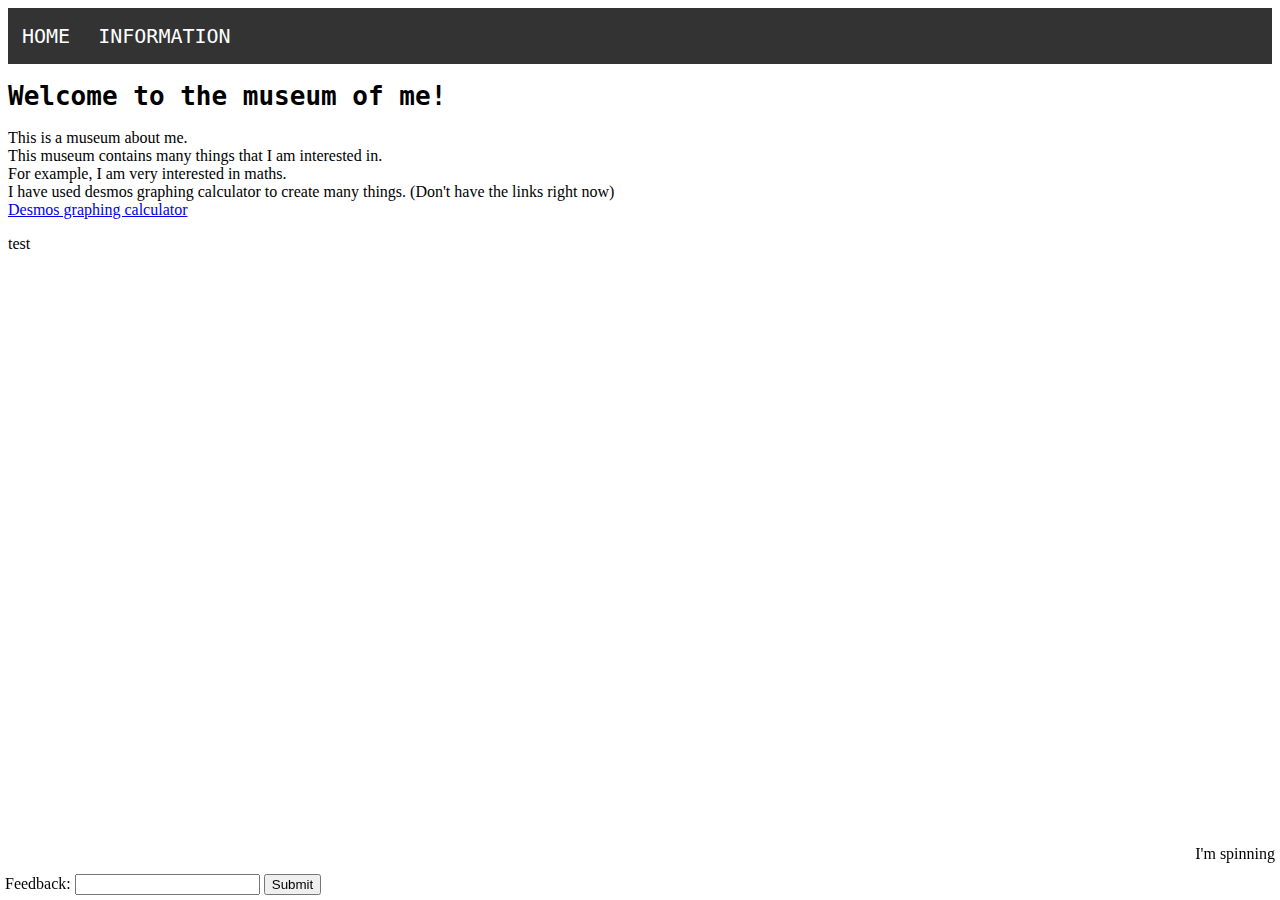
<file: index.html>
<!DOCTYPE html>
<html>
    <head>
        <title>Museum - Home</title>
        <link rel="stylesheet" href="main.css">
        <link rel="stylesheet" href="main-page.css">
        <link rel="stylesheet" href="navigation.css">
    </head>
    <body>
        <nav id="nav_bar">
            <p class="nav_link">HOME</p>
            <a class="nav_link" href="info.html">INFORMATION</a>
        </nav>
        <p id="spinning_text">I'm spinning</p>
        <h1 id="main_header">Welcome to the museum of me!</h1>
        <p>
            This is a museum about me.<br>
            This museum contains many things that I am interested in. <br>
            For example, I am very interested in maths. <br>
            I have used desmos graphing calculator to create many things. (Don't have the links right now)<br>
            <a href="https://www.desmos.com/calculator" target="_blank">Desmos graphing calculator</a>
        </p>
        <p>test</p>
        <div id="feedback_box">
            <label for="feedback_input">Feedback: </label>
            <input type="text" id="feedback_input">
            <button onclick="triggerAnimation()" id="feedback_button">Submit</button>
            <script src="feedback.js"></script>
        </div>
    </body>
</html>
</file>
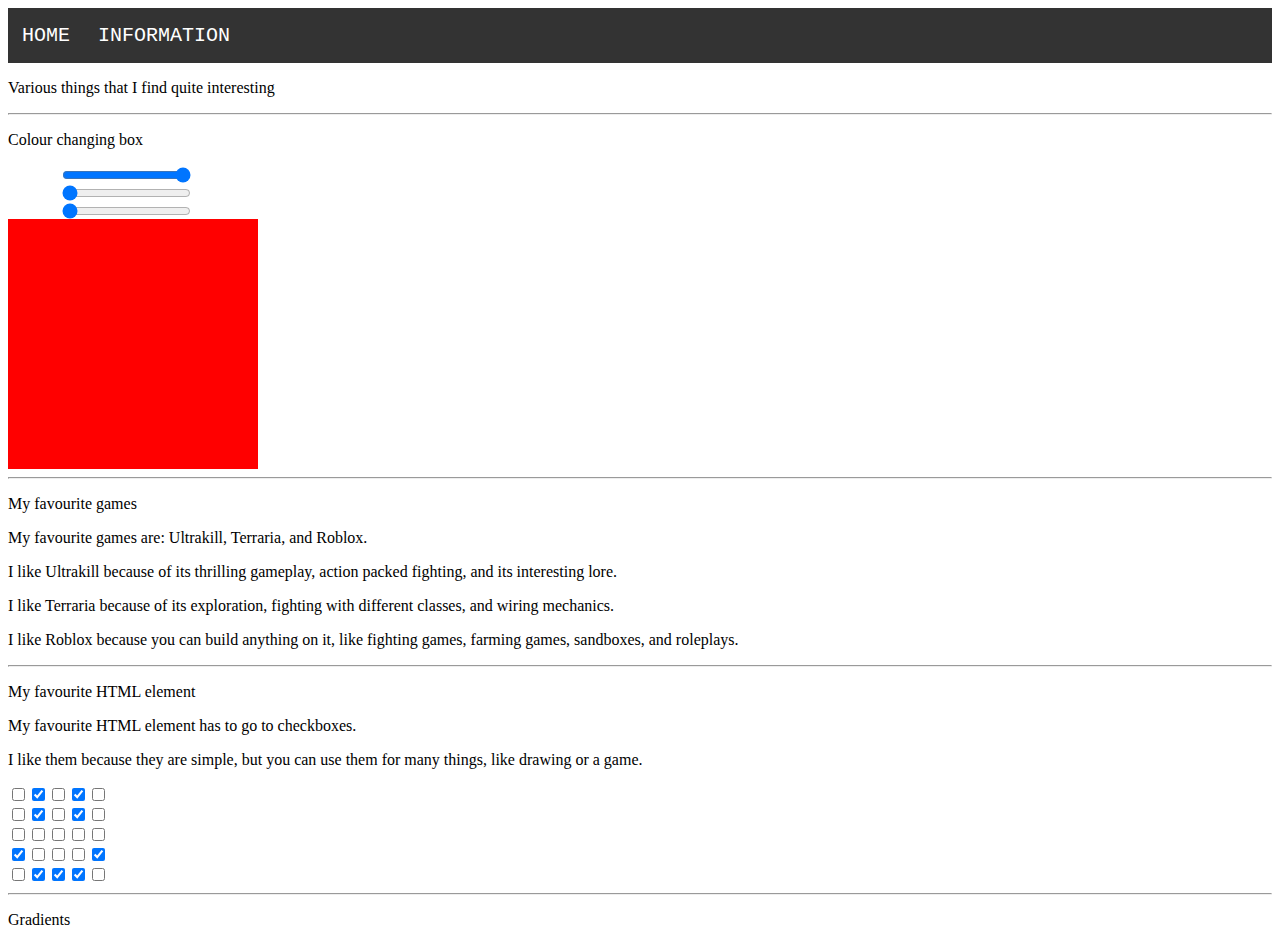
<file: info.html>
<!DOCTYPE html>
<html lang="en">
    <head>
        <title>Museum - Information</title>
        <link rel="stylesheet" href="main.css">
        <link rel="stylesheet" href="info.css">
        <link rel="stylesheet" href="navigation.css">
        <meta charset="UTF-8">
    </head>
    <body>
        <nav id="nav_bar">
            <a class="nav_link" href="index.html">HOME</a>
            <p class="nav_link">INFORMATION</p>
        </nav>
        <div class="info_box">
            <p class="info_header">Various things that I find quite interesting</p>
        </div>
        <hr>
        <div class="info_box">
            <p class="info_header">Colour changing box</p>
            <input class="colourSlider" type="range" id="redSlider" min="0" max="255" value="255">
            <br>
            <input class="colourSlider" type="range" id="greenSlider" min="0" max="255" value="0">
            <br>
            <input class="colourSlider" type="range" id="blueSlider" min="0" max="255" value="0">
            <br>
            <div id="box"></div>
            <script src="box.js"></script>
        </div>
        <hr>
        <div class="info_box">
            <p class="info_header">My favourite games</p>
            <p>My favourite games are: Ultrakill, Terraria, and Roblox.</p>
            <p>I like Ultrakill because of its thrilling gameplay, action packed fighting, and its interesting lore. </p>
            <p>I like Terraria because of its exploration, fighting with different classes, and wiring mechanics.</p>
            <p>I like Roblox because you can build anything on it, like fighting games, farming games, sandboxes, and roleplays.</p>
        </div>
        <hr>
        <div class="info_box">
            <p class="info_header">My favourite HTML element</p>
            <p>My favourite HTML element has to go to checkboxes. </p>
            <p>I like them because they are simple, but you can use them for many things, like drawing or a game.</p>
            <input type="checkbox" name="box"><input type="checkbox" name="box" checked><input type="checkbox" name="box"><input type="checkbox" name="box" checked><input type="checkbox" name="box"><br>
            <input type="checkbox" name="box"><input type="checkbox" name="box" checked><input type="checkbox" name="box"><input type="checkbox" name="box" checked><input type="checkbox" name="box"><br>
            <input type="checkbox" name="box"><input type="checkbox" name="box"><input type="checkbox" name="box"><input type="checkbox" name="box"><input type="checkbox" name="box"><br>
            <input type="checkbox" name="box" checked><input type="checkbox" name="box"><input type="checkbox" name="box"><input type="checkbox" name="box"><input type="checkbox" name="box" checked><br>
            <input type="checkbox" name="box"><input type="checkbox" name="box" checked><input type="checkbox" name="box" checked><input type="checkbox" name="box" checked><input type="checkbox" name="box"><br>
        </div>
        <hr>
        <div class="info_box">
            <p class="info_header">Gradients</p>
            <div class="box" id="grad1"></div>
            <div class="box" id="grad2"></div>
            <div class="box" id="grad3"></div>
            <div class="box" id="grad4"></div>
            <div class="box" id="grad5"></div>
        </div>
    </body>
</html>
</file>
<file: main.css>
#box, #box2 {
    width: 250px;
    height: 250px;
    background-color: red;
}

.colourSlider {
    position: absolute;
    left: 60px;
}

#datasell {
    position: fixed;
    right: 0;
    bottom: 0;
}

#selldatalabel {
    font-size: 15px;
}
</file>
<file: main-page.css>
#main_header {
    font-family: monospace;
    font-weight: bold;
}

@keyframes bounce_animation {
    0% {rotate: 0deg;}
    50% {rotate: 180deg;}
    100% {rotate: 360deg;}
}

#spinning_text {
    margin: 25px 5px;
    position: fixed;
    animation-name: bounce_animation;
    animation-duration: 5s;
    animation-iteration-count: infinite;
    animation-timing-function:linear;
    right: 0;
    bottom: 12.5px;
}

#feedback_box {
    position: fixed;
    bottom: 5px;
    left: 5px;
}

@keyframes trash_animation {
    0% {bottom: 0; left: 0; rotate: 0deg;}
    25% {bottom: 100px; left: 0; rotate: 0deg;}
    50% {bottom: 100px; left: 250px; rotate: 0deg;}
    75% {bottom: 100px; left: 250px; rotate: 90deg;}
    100% {bottom: -100px; left: 250px; rotate: 90deg;}
}

.feedback_animate {
    position: relative;
    animation-name: trash_animation;
    animation-duration: 5s;
    animation-iteration-count: 1;
    animation-timing-function: linear;
}
</file>
<file: navigation.css>
#nav_bar {
    z-index: 5;
    position: sticky;
    top: 0;
    background-color: #333;
    overflow: hidden;
}

.nav_link {
    float: left;
    color: white;
    text-align: center;
    text-decoration: none;
    padding: 16px 14px;
    font-family: monospace;
    font-size: 20px;
    margin: 0;
}
</file>
<file: info.css>
#box, #box2 {
    width: 250px;
    height: 250px;
    background-color: red;
}

.colourSlider {
    position: absolute;
    left: 60px;
}

#datasell {
    position: fixed;
    right: 0;
    bottom: 0;
}

#selldatalabel {
    font-size: 15px;
}
</file>
